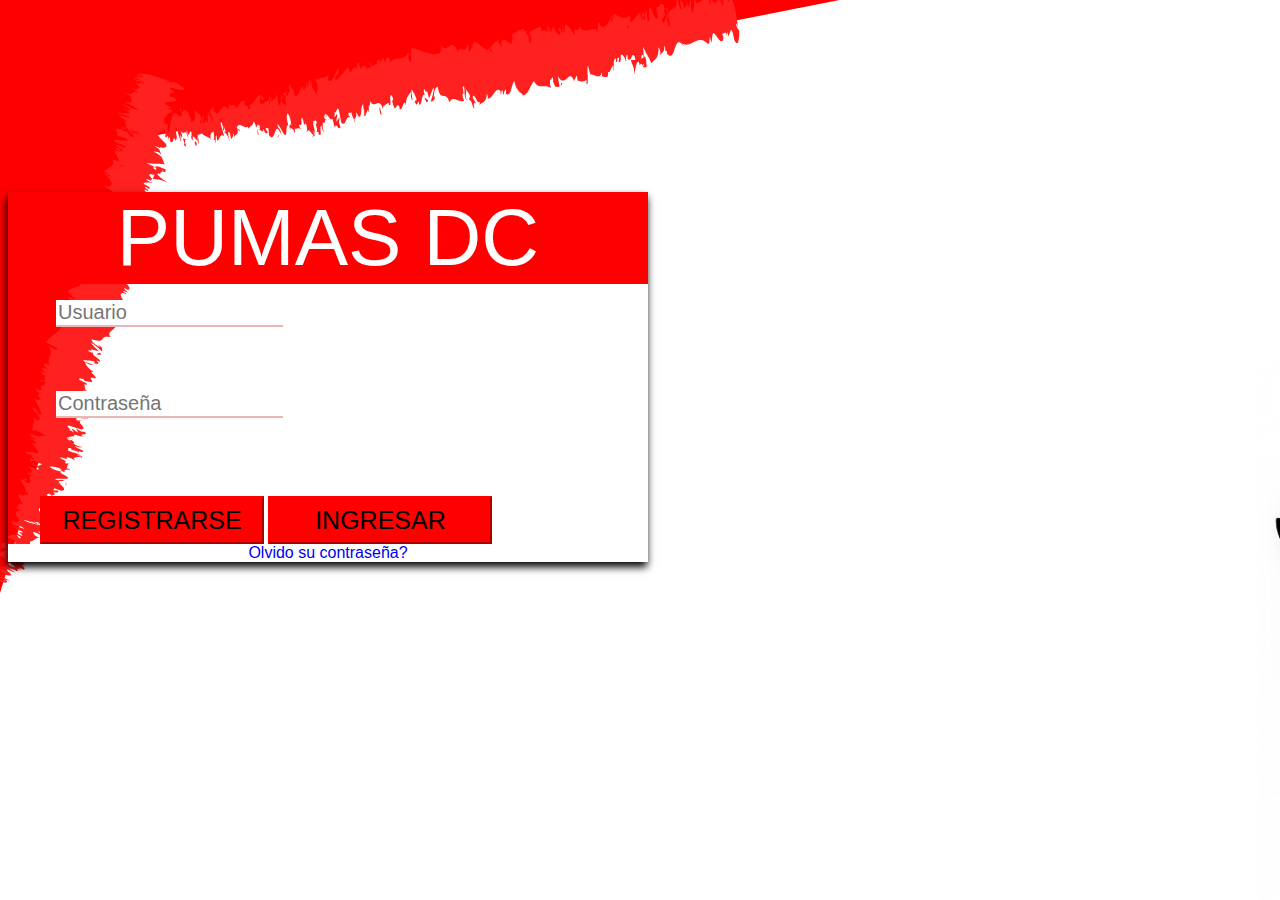
<file: index.html>
<!DOCTYPE html>
<html lang="en">

<head>
    <meta charset="UTF-8">
    <meta http-equiv="X-UA-Compatible" content="IE=edge">
    <meta name="viewport" content="width=device-width, initial-scale=1.0">
    <link href="https://cdn.jsdelivr.net/npm/bootstrap@5.3.0-alpha3/dist/css/bootstrap.min.css" rel="stylesheet"
        integrity="sha384-KK94CHFLLe+nY2dmCWGMq91rCGa5gtU4mk92HdvYe+M/SXH301p5ILy+dN9+nJOZ" crossorigin="anonymous">
    <link rel="stylesheet" href="index.css">
    <link rel="icon" href="imagenes/logo2.png">
    <title>PUMAS PC</title>
</head>

<body class="fondo">
    <section class="d-flex justify-content-center">
        <div class="card col-sm-6 p-3">
            <div class="card-header text-center">PUMAS DC</div>
            <div class="card-body">
                <div class="input">
                    <input type="text" name="user" id="user" class="form-control" placeholder="Usuario" oninput="this.value = this.value.toUpperCase()"> 
                </div>
                <div class="input">
                    <input type="text" name="password" id="password" class="form-control" placeholder="Contraseña" oninput="this.value = this.value.toUpperCase()">
                </div>
                <div class="">
                    <div class="btns">
                        <button class="btn btn-primary " onclick="">REGISTRARSE</button>
                        <button class="btn btn-primary ms-xxl-5" onclick="login()">INGRESAR</button>
                    </div>
                </div>
                


            </div>
            <div class="card-footer">
                <a href="forgot.html" class="forgot">Olvido su contraseña?</a>
            </div>
        </div>
    </section>
    <script src="index.js"></script>
</body>

</html>
</file>
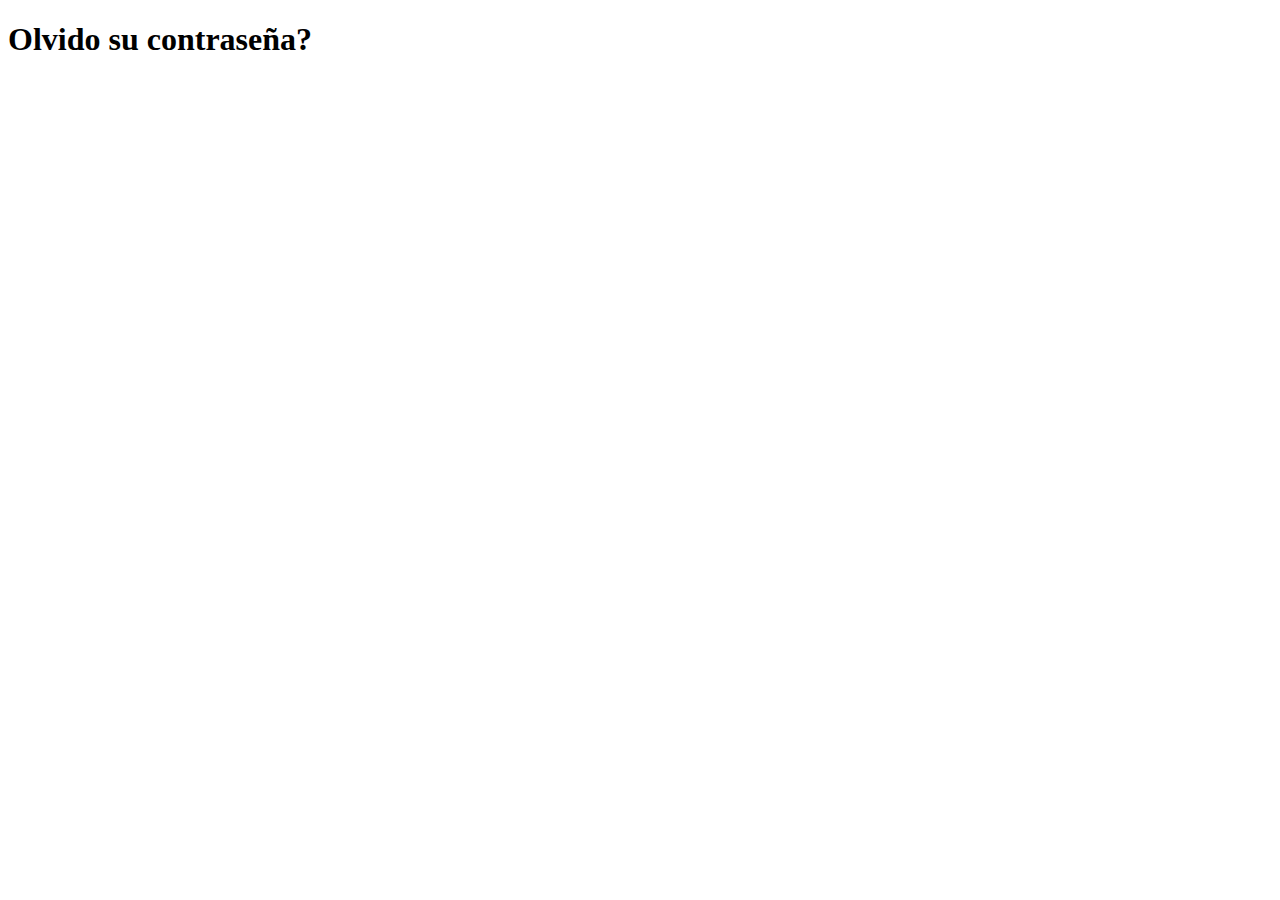
<file: forgot.html>
<!DOCTYPE html>
<html lang="en">
<head>
    <meta charset="UTF-8">
    <meta http-equiv="X-UA-Compatible" content="IE=edge">
    <meta name="viewport" content="width=device-width, initial-scale=1.0">
    <title>olvido su contraseña</title>
</head>
<body>
    <h1>Olvido su contraseña?</h1>
</body>
</html>
</file>
<file: index.css>
*{
    font-family: 'Gill Sans', 'Gill Sans MT', Calibri, 'Trebuchet MS', sans-serif;
}
.fondo{
    background-image: url(imagenes/Recurso\ 1.png);
}
.card-header{
    background-color: red;
    color: white;
    text-align: center;
    font-size: 5rem;
    margin: 0;
    padding: 0;
}
.card-footer{
    background-color: white;
    text-align: center;
    border: none;
}
.card{
    box-shadow: -1px 5px 8px 0;
    margin-top: 12rem;
    max-width: 40rem;
}
.btn-primary{
    font-size:25px;
    height: 3rem;
    width: 14rem;
    margin-top: 5%;
    background-color: rgb(255, 0, 0);
    border-color: red;
    align-items: center;
}
.form-control{
    max-width: 30rem;
    font-size: 20px;
    border-radius: 0;
    margin: 1rem 3rem 3rem;
    border: none;
    border-bottom: 2px solid rgb(233, 183, 183);
}
.form-control:hover{
    border: none;
    border-bottom: 2px solid red;
}
.form-control:focus{
    border-color: white;
    border: none;
    border-bottom: 2px solid red;
}
.forgot{
    text-decoration: none;
}
.btns{
    margin-left: 5%;
}
</file>
